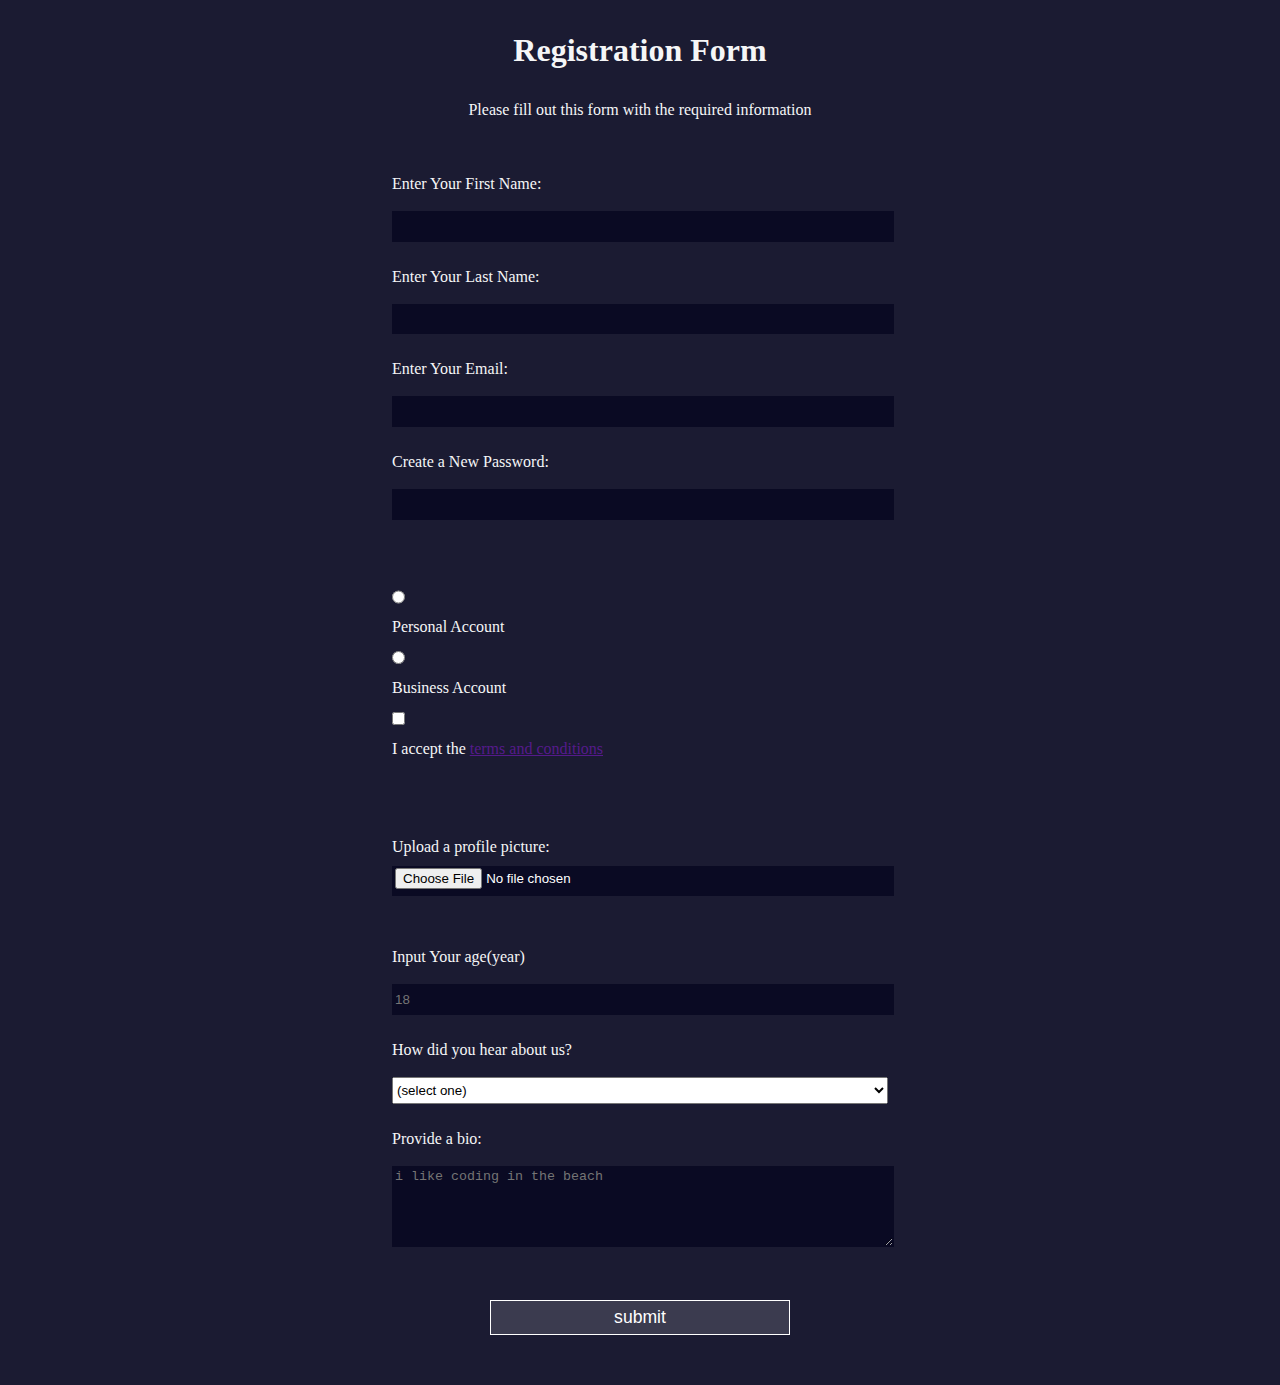
<file: index.html>
<!DOCTYPE html>
<html lang="en">
<head>
    <meta charset="UTF-8">
    <meta http-equiv="X-UA-Compatible" content="IE=edge">
    <meta name="viewport" content="width=device-width, initial-scale=1.0">
    <link rel="stylesheet" href="STYLES.CSS/styles.css">
    <title>REGISTRATION FORM</title>
</head>
<body>
    <h1>Registration Form</h1>
    <p>Please fill out this form with the required information</p>
    <div>
            <form action="">
        <div>       
             <fieldset>
            <label for="Fname">Enter Your First Name:</label>
            <input type="text" name="Fname" id="Fname"><br><br>
            <label for="Lname">Enter Your Last  Name:</label>
            <input type="text" name="Lname" id="Lname"><br><br>
            <label for="email">Enter Your Email:</label>
            <input type="email" name="email" id="email"><br><br>
            <label for="password">Create a New Password:</label>
            <input type="password" name="password" id="password" required><br>
        </fieldset>
    </div>
    <div>
        <fieldset>
            <div>
            <input type="radio" name="account" id="personal-account" class="inline">
            <label for="personal-account">Personal Account</label>
            <input type="radio" name="account" id="business-account" class="inline">
            <label for="">Business Account</label>
            <input type="checkbox" name="terms-and-conditions" id="terms-and-conditions" class="inline" required>
            <!--kindly note that, an 'anchor-link' in line 35 on this code, is not directed to any address-->
            <label for="terms-and-conditions">I accept the <a href="">terms and conditions</a></label>            
       
        </fieldset>
    </div>
    <div>
        <fieldset>
            <label for="profile-picture">Upload a profile picture:<input id="profile-picture" type="file" name="file" /></label>
                </label><br><br>
            <label for="age">Input Your age(year)</label>
            <input type="number" name="age" id="age" min="15" max="65" placeholder="18"/><br><br>
            <label for="refere">How did you hear about us?</label>
            <select id="referer" name="referer">
                <option value="1">(select one)</option>
                <option value="2">Freecode Camp Channel</option>
                <option value="3">Freecode camp twitter handle</option>
                <option value="4">Freecode camp facebook page</option>
                <option value="5">From a friend</option>
            </select><br><br>
            <label for="bio">Provide a bio:</label>
            <textarea name="bio" id="bio" cols="30" rows="5" placeholder="i like coding in the beach"></textarea>
            
        </fieldset>
    </div>
        <div>
            <input type="submit" value="submit"/>
        </div>
    </form>
</div>

</body>
</html>
</file>
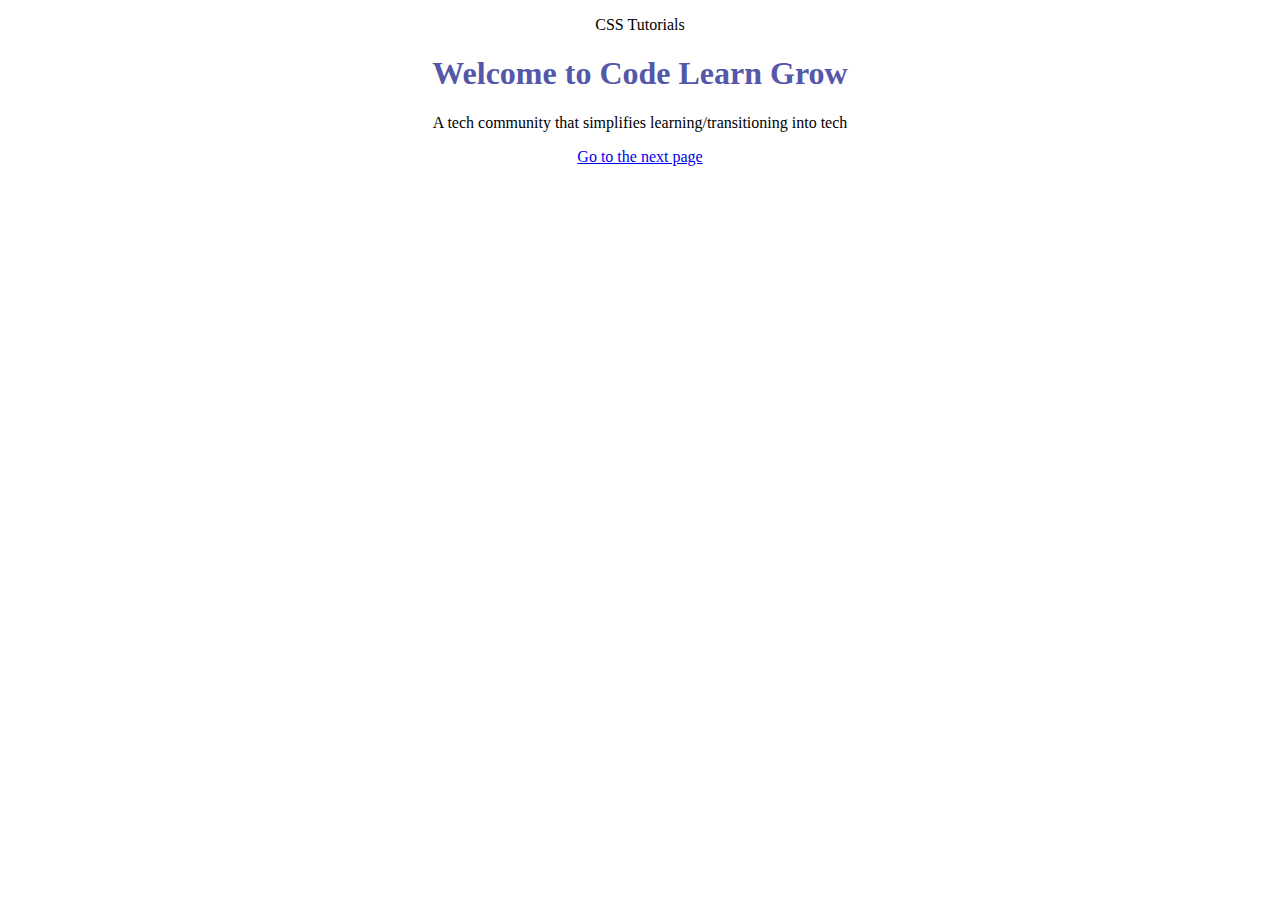
<file: index6.html>
<!DOCTYPE html>
<html lang="en">
<head>
    <meta charset="UTF-8">
    <meta http-equiv="X-UA-Compatible" content="IE=edge">
    <meta name="viewport" content="width=device-width, initial-scale=1.0">
    <link rel="stylesheet" href="STYLES.CSS/style2.css">
    <title>Document</title>
</head>
<body>
    <p>CSS Tutorials</p>  
  <h1>Welcome to Code Learn Grow</h1>
  <p>A tech community that simplifies learning/transitioning into tech</p>
  <p><a href="https://codelearngrowcss-assignment1.netlify.app/index2.html">Go to the next page</a></p>
</body>
</html>
</file>
<file: STYLES.CSS/styles.css>
body {
    width: 100%;
    height: 100vh;
    margin: 0;
    background-color: #1b1b32;
    color: #f5f6f7;
    font-family: Tahoma;
    font-size: 16px;
  }
  
  h1, p {
    margin: 1em auto;
    text-align: center;
  }
  
  form {
    width: 60vw;
    max-width: 500px;
    min-width: 300px;
    margin: 0 auto;
    padding-bottom: 2em;
  }
  
  fieldset {
    border: none;
    padding: 2rem 0;
    border-bottom: 3px solid #3b3b4f;
  }
  
  fieldset:last-of-type {
    border-bottom: none;
  }
  
  label {
    display: block;
    margin: 0.5rem 0;
  }
  
  input,
  textarea,
  select {
    margin: 10px 0 0 0;
    width: 100%;
    min-height: 2em;
  }
  
  input, textarea {
    background-color: #0a0a23;
    border: 1px solid #0a0a23;
    color: #ffffff;
  }
  
  .inline {
    width: unset;
    margin: 0 0.5em 0 0;
    vertical-align: middle;
  }
  
  input[type="submit"] {
    display: block;
    width: 60%;
    margin: 1em auto;
    height: 2em;
    font-size: 1.1rem;
    background-color: #3b3b4f;
    border-color: white;
    min-width: 300px;
  }
  
  input[type="file"] {
    padding: 1px 2px;
  }
</file>
<file: STYLES.CSS/style2.css>
p,h1{text-align: center;}
h1{color:rgb(85, 87, 168)}
</file>
